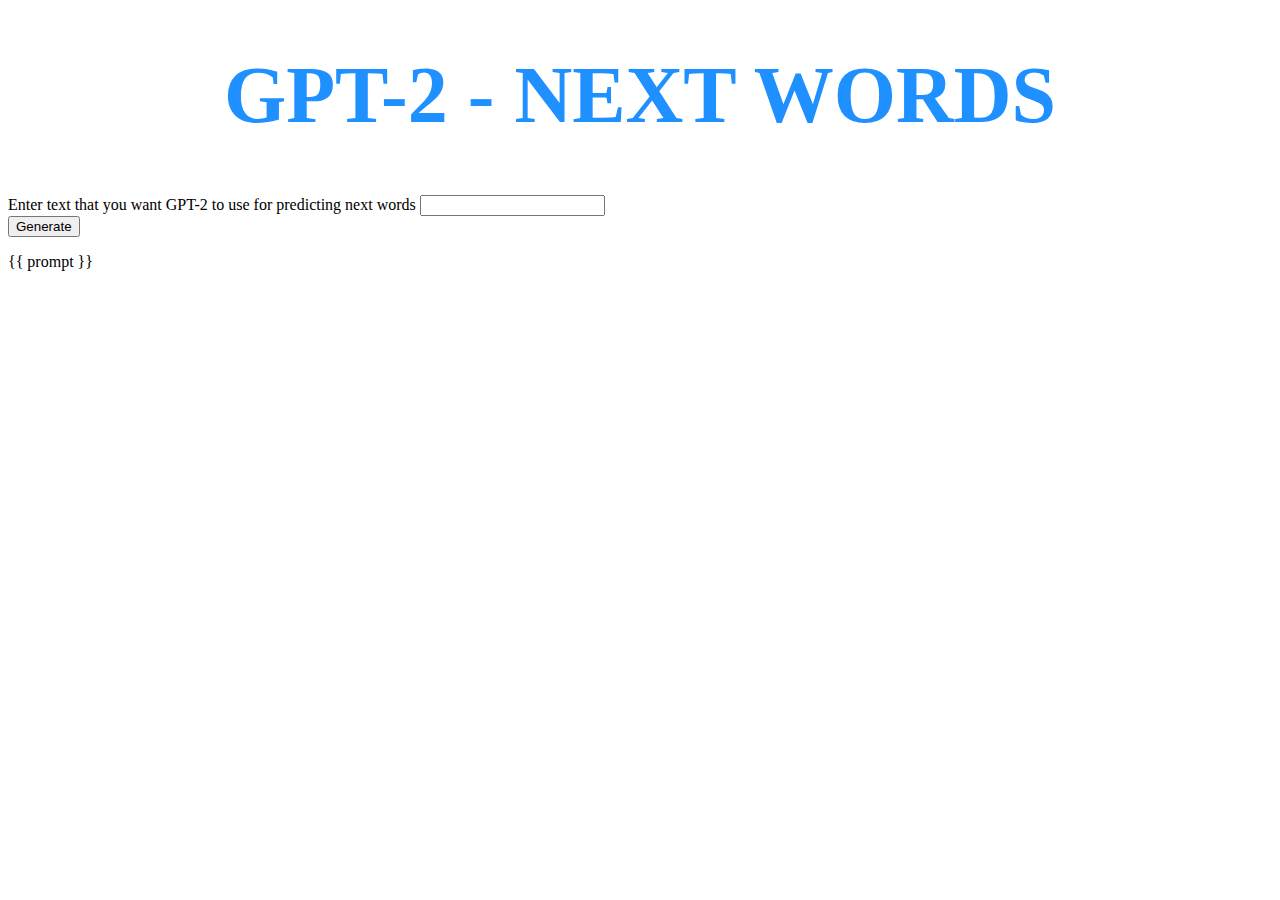
<file: templates/index.html>
<!DOCTYPE html>
<html lang="en">
<head>
    <meta charset="UTF-8">
    <link href="../static/style.css" rel="stylesheet">
    <link href="https://cdn.jsdelivr.net/npm/bootstrap@5.3.2/dist/css/bootstrap.min.css" rel="stylesheet" integrity="sha384-T3c6CoIi6uLrA9TneNEoa7RxnatzjcDSCmG1MXxSR1GAsXEV/Dwwykc2MPK8M2HN" crossorigin="anonymous">
</head>
<body class="bg-dark text-light">
    <div class="container col-sm-4">
        <h1 class="titleFont">GPT-2 - NEXT WORDS</h1>
         <form action="/" method="POST">
             <div class="mb-3 mt-5">
                 <label class="form-label">Enter text that you want GPT-2 to use for predicting next words</label>
                 <input name="prompt" class="form-control">
             </div>
                 <button type="submit" class="btn btn-primary mt-2">Generate</button>
         </form>
         <p class="mt-5">{{ prompt }}</p>

        <script src="https://cdn.jsdelivr.net/npm/bootstrap@5.3.2/dist/js/bootstrap.bundle.min.js" integrity="sha384-C6RzsynM9kWDrMNeT87bh95OGNyZPhcTNXj1NW7RuBCsyN/o0jlpcV8Qyq46cDfL" crossorigin="anonymous"></script>
</body>
</html>
</file>
<file: static/style.css>
.titleFont {
    margin-top: 50px;
    color: dodgerblue;
    text-align: center;
    font-size: 80px;
    font-weight: bold;
}
</file>
